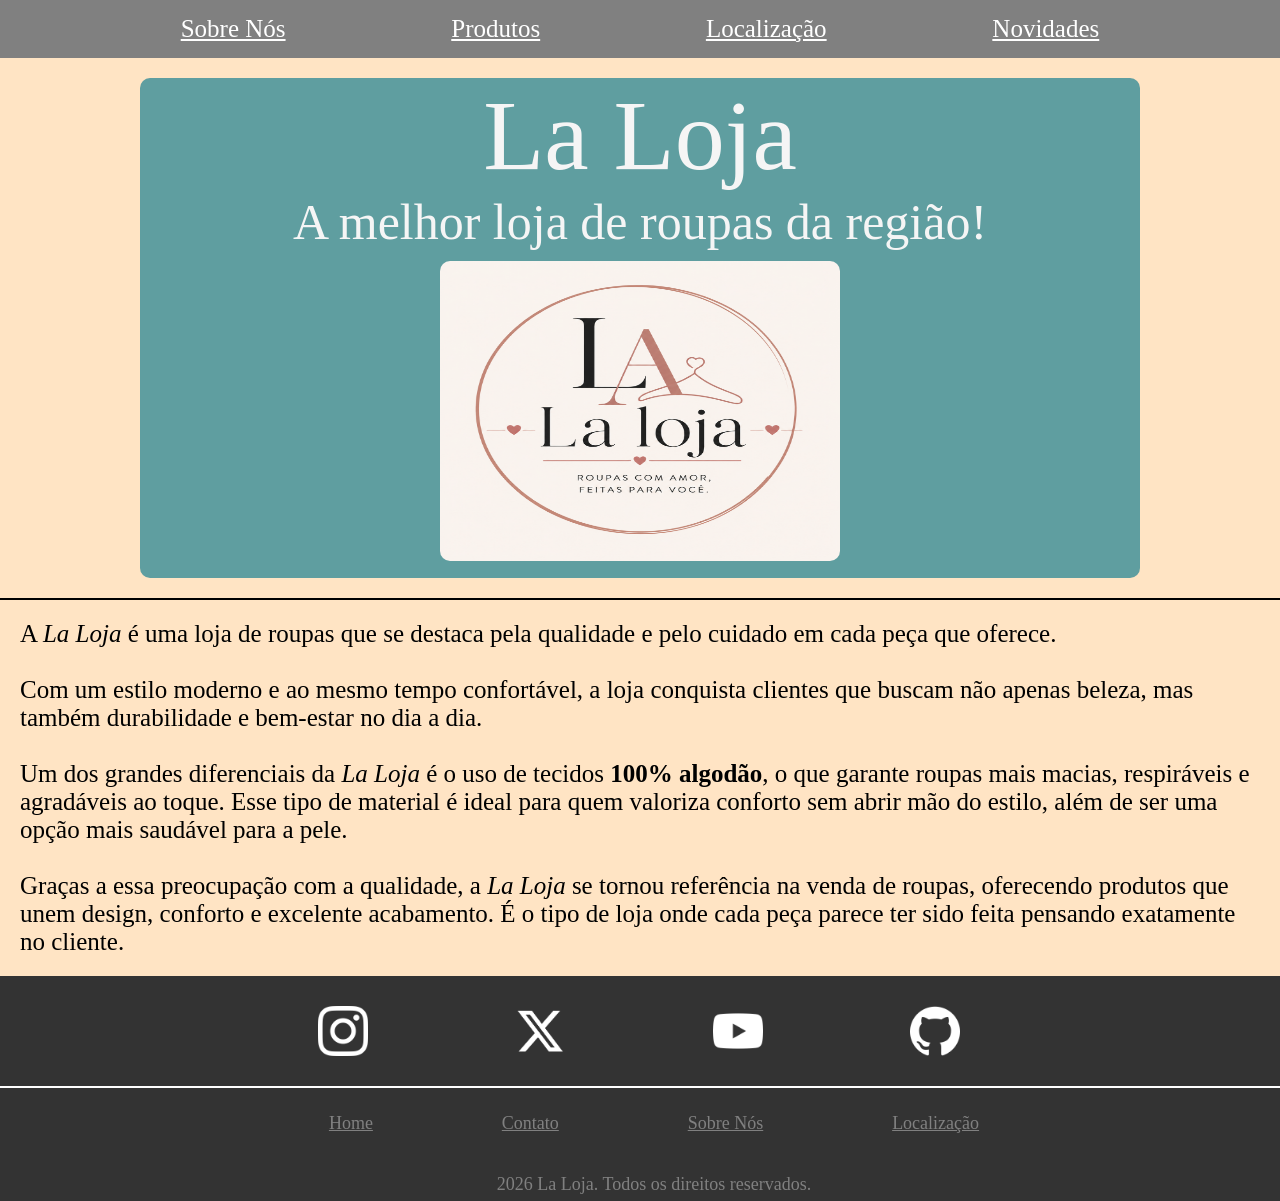
<file: index.html>
<!DOCTYPE html>
<html lang="en">
    <link rel="stylesheet" href="css/home.css">
    <link rel="stylesheet" href="css/padrao.css">
<head>
    <meta charset="UTF-8">
    <meta name="viewport" content="width=device-width, initial-scale=1.0">
    <title>La Loja</title>
</head>
<body>

<div class="menu">
<div><a href="sobrenos.html" style="color: white;">Sobre Nós</a></div>
<div><a href="produtos.html" style="color: white;">Produtos</a></div>
<div><a href="localização.html" style="color: white;">Localização</a></div>
<div><a href="novidades.html" style="color: white;">Novidades</a></div>
</div>

<div class="caixalogo">
    <div class="textocentro">La Loja</div>
    <div class="subtexto">A melhor loja de roupas da região!</div>
    <div><img class="img1" src="img/logocfundo.png" alt="img" width="400px" height="300px"></div>
</div>
<hr color="black">
<div class="textinho1">
<div>A <i>La Loja</i> é uma loja de roupas que se destaca pela qualidade e pelo cuidado em cada peça que oferece.</div> <br>
<div>Com um estilo moderno e ao mesmo tempo confortável, a loja conquista clientes que buscam não apenas beleza, mas também durabilidade e bem-estar no dia a dia.</div> <br>
<div>Um dos grandes diferenciais da <i>La Loja</i> é o uso de tecidos <b>100% algodão</b>, o que garante roupas mais macias, respiráveis e agradáveis ao toque. Esse tipo de material é ideal para quem valoriza conforto sem abrir mão do estilo, além de ser uma opção mais saudável para a pele.</div> <br>
<div>Graças a essa preocupação com a qualidade, a <i>La Loja</i> se tornou referência na venda de roupas, oferecendo produtos que unem design, conforto e excelente acabamento. É o tipo de loja onde cada peça parece ter sido feita pensando exatamente no cliente.</div>
</div>

<footer>
    <div class="interface">

    <div class="redes">
        <div><a href="https://www.instagram.com"><img src="img/instagram-white-icon.webp" alt="insta" width="50" height="50"></a></div>
        <div><a href="https://x.com/?lang=pt"><img src="img/X_logo_2023_(white).png" alt="x" width="50" height="50"></a></div>
        <div><a href="https://www.youtube.com"><img src="img/youtube-app-white-icon.webp" alt="yt" width="50" height="50"></a></div>
        <div><a href="#"><img src="img/github-white-icon.webp" alt="git" width="50" height="50"></a></div>
    </div>

<hr color="white">

    <div class="textofooter">
        <div><p><a href="index.html" style="color: gray;">Home</a></p></div>
        <div><p><a href="#" style="color: gray;">Contato</a></p></div>
        <div><p><a href="sobrenos.html" style="color: gray;">Sobre Nós</a></p></div>
        <div><p><a href="localização.html" style="color: gray;">Localização</a></p></div>
    </div> 

    <p align="center">2026 La Loja. Todos os direitos reservados.</p>
    </div>
</footer>


</body>
</html>
</file>
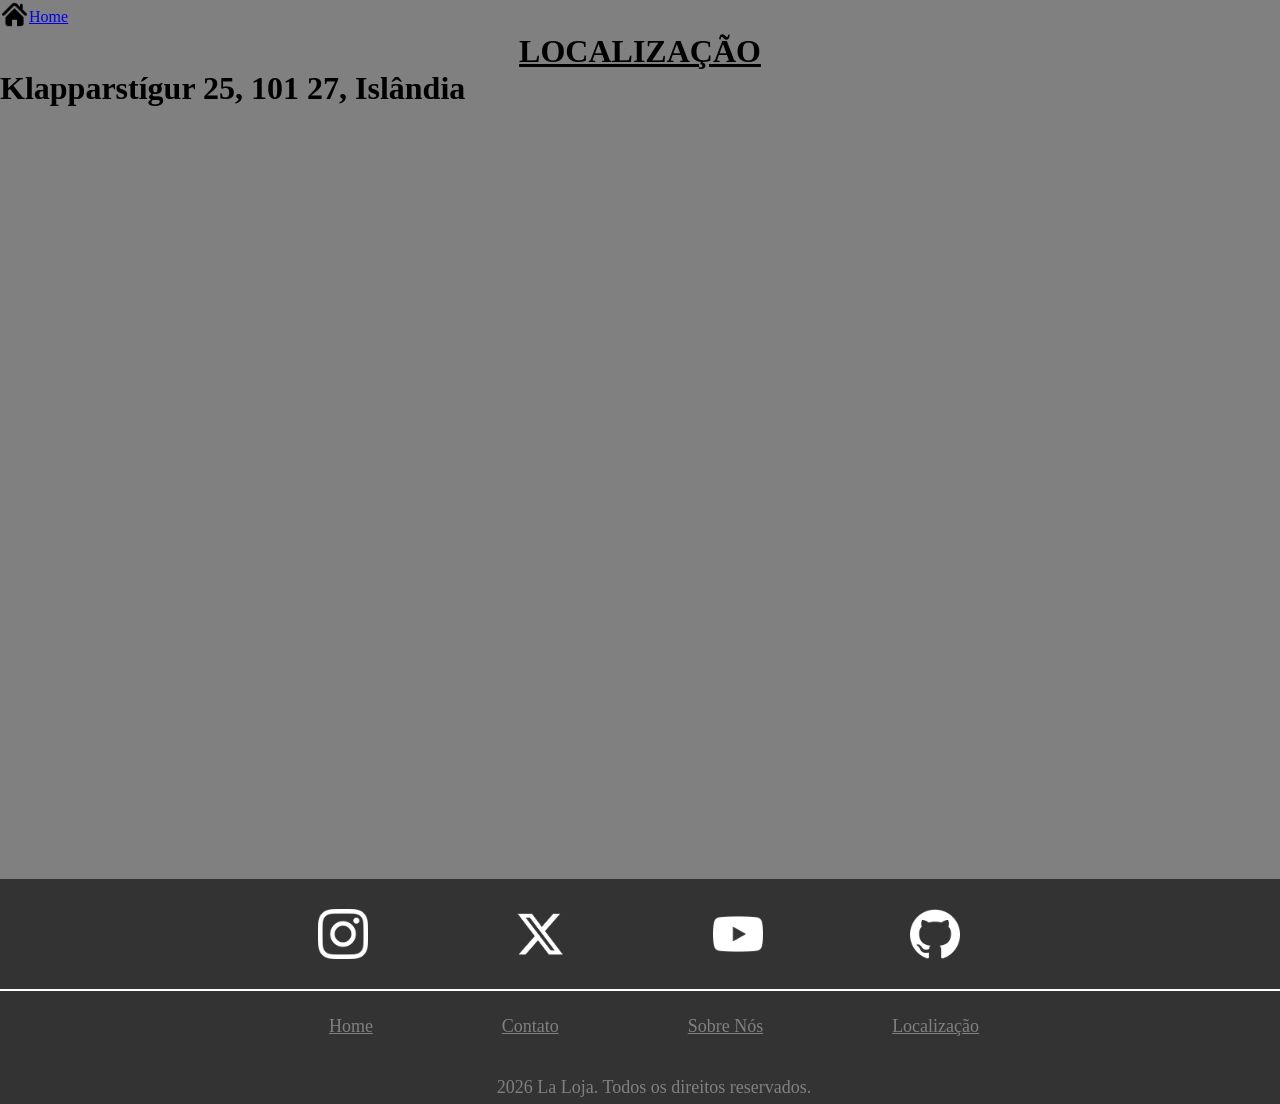
<file: localização.html>
<!DOCTYPE html>
<html lang="en">
    <link rel="stylesheet" href="css/padrao.css">
<head>
    <meta charset="UTF-8">
    <meta name="viewport" content="width=device-width, initial-scale=1.0">
    <title>La Loja - Localização</title>
</head>
<body bgcolor="grey">
<table>
        <tr>
            <td><img src="img/home.png" alt="" width="25px" height="25px"></td>
            <td><a href="index.html">Home</a></td>
        </tr>
    </table>
    <h1 align="center"><u>LOCALIZAÇÃO</u></h1>

 <p><h1>Klapparstígur 25, 101 27, Islândia</h1></p> 
 <br>
 <iframe src="https://www.google.com/maps/embed?pb=!1m18!1m12!1m3!1d346277.46502112225!2d-17.635480454266173!3d64.71353942285805!2m3!1f0!2f0!3f0!3m2!1i1024!2i768!4f13.1!3m3!1m2!1s0x48d1dbe88c54358d%3A0x8d9869da2d6b447b!2sParque%20Nacional%20Vatnaj%C3%B6kull!5e0!3m2!1spt-BR!2sbr!4v1777658763114!5m2!1spt-BR!2sbr" width="100%" height="750" style="border:0;" allowfullscreen="" loading="lazy" referrerpolicy="no-referrer-when-downgrade"></iframe>

<footer>
    <div class="interface">

    <div class="redes">
        <div><a href="https://www.instagram.com"><img src="img/instagram-white-icon.webp" alt="insta" width="50" height="50"></a></div>
        <div><a href="https://x.com/?lang=pt"><img src="img/X_logo_2023_(white).png" alt="x" width="50" height="50"></a></div>
        <div><a href="https://www.youtube.com"><img src="img/youtube-app-white-icon.webp" alt="yt" width="50" height="50"></a></div>
        <div><a href="#"><img src="img/github-white-icon.webp" alt="git" width="50" height="50"></a></div>
    </div>

<hr color="white">

    <div class="textofooter">
        <div><p><a href="index.html" style="color: gray;">Home</a></p></div>
        <div><p><a href="#" style="color: gray;">Contato</a></p></div>
        <div><p><a href="sobrenos.html" style="color: gray;">Sobre Nós</a></p></div>
        <div><p><a href="localização.html" style="color: gray;">Localização</a></p></div>
    </div> 

    <p align="center">2026 La Loja. Todos os direitos reservados.</p>
    </div>
</footer>

</body>
</html>
</file>
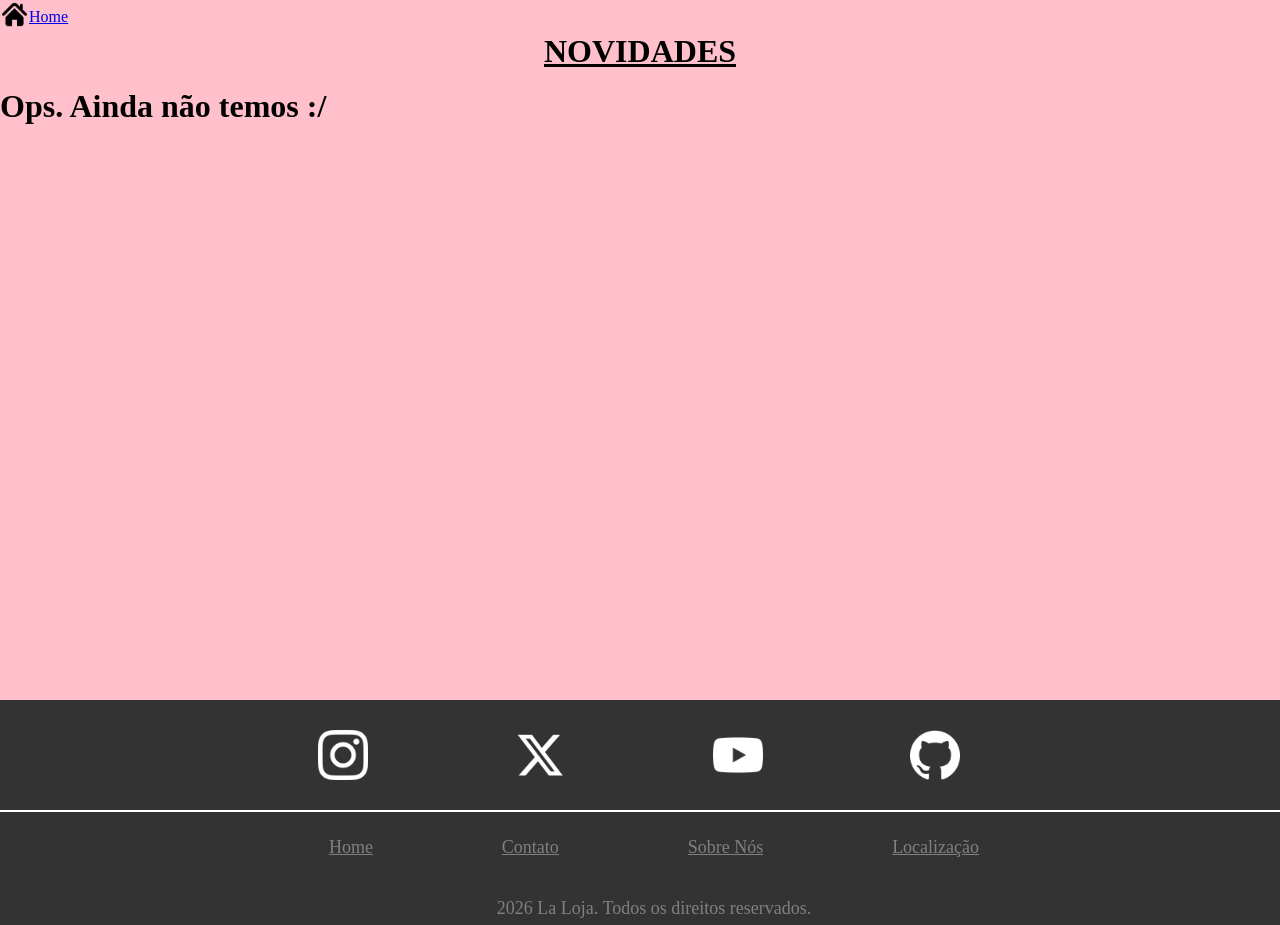
<file: novidades.html>
<!DOCTYPE html>
<html lang="en">
    <link rel="stylesheet" href="css/padrao.css">
    <link rel="stylesheet" href="css/novidades.css">
<head>
    <meta charset="UTF-8">
    <meta name="viewport" content="width=device-width, initial-scale=1.0">
    <title>La Loja - Novidades</title>
</head>
<body bgcolor="pink">
<table>
        <tr>
            <td><img src="img/home.png" alt="" width="25px" height="25px"></td>
            <td><a href="index.html">Home</a></td>
        </tr>
    </table>
    <h1 align="center"><u>NOVIDADES</u></h1>
    <br>
    <h1>Ops. Ainda não temos :/</h1>

    <footer>
    <div class="interface">

    <div class="redes">
        <div><a href="https://www.instagram.com"><img src="img/instagram-white-icon.webp" alt="insta" width="50" height="50"></a></div>
        <div><a href="https://x.com/?lang=pt"><img src="img/X_logo_2023_(white).png" alt="x" width="50" height="50"></a></div>
        <div><a href="https://www.youtube.com"><img src="img/youtube-app-white-icon.webp" alt="yt" width="50" height="50"></a></div>
        <div><a href="#"><img src="img/github-white-icon.webp" alt="git" width="50" height="50"></a></div>
    </div>

<hr color="white">

    <div class="textofooter">
        <div><p><a href="index.html" style="color: gray;">Home</a></p></div>
        <div><p><a href="#" style="color: gray;">Contato</a></p></div>
        <div><p><a href="sobrenos.html" style="color: gray;">Sobre Nós</a></p></div>
        <div><p><a href="localização.html" style="color: gray;">Localização</a></p></div>
    </div> 

    <p align="center">2026 La Loja. Todos os direitos reservados.</p>
    </div>
</footer>

</body>
</html>
</file>
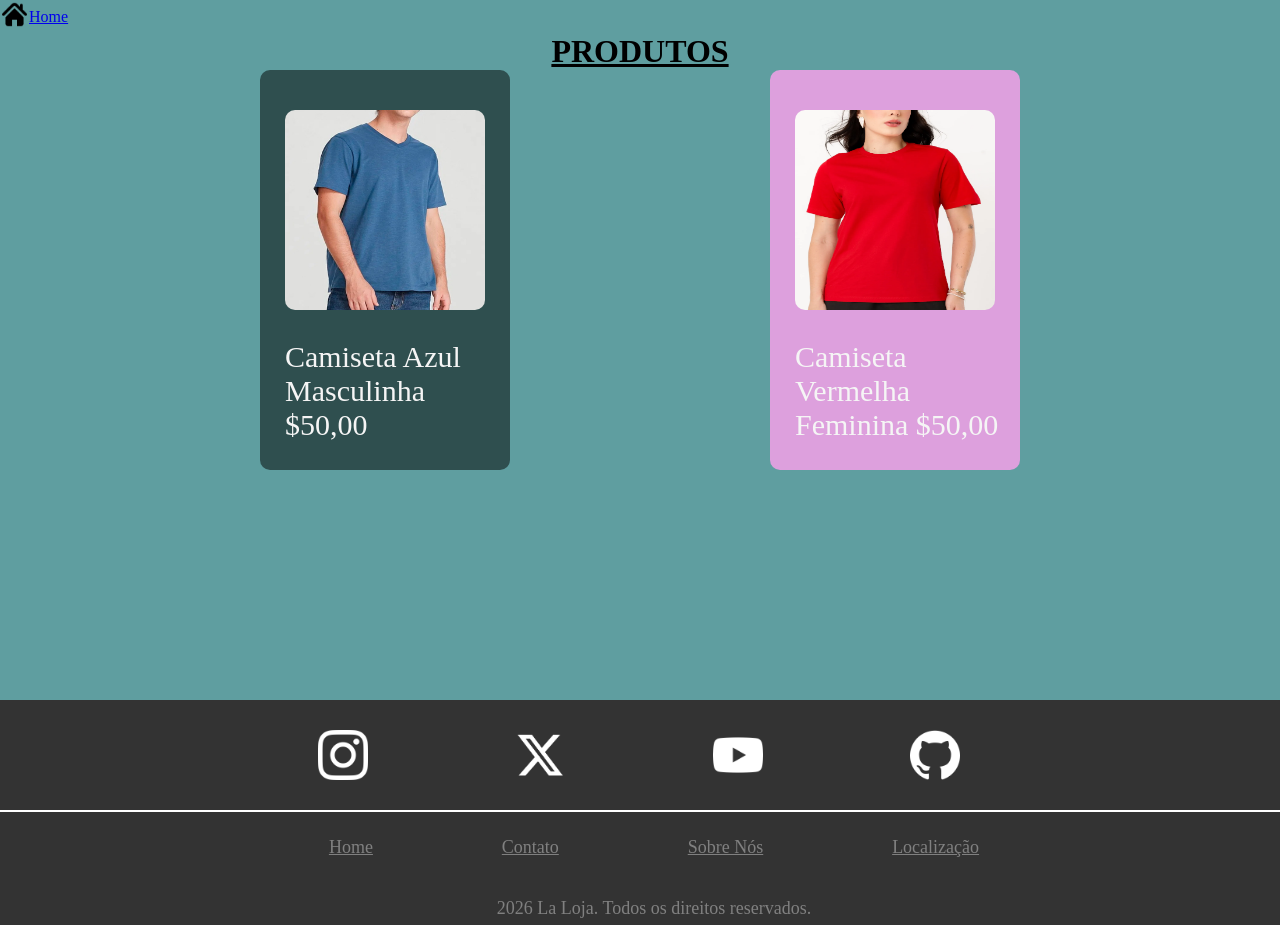
<file: produtos.html>
<!DOCTYPE html>
<html lang="en">
    <link rel="stylesheet" href="css/produtos.css">
    <link rel="stylesheet" href="css/padrao.css">
<head>
    <meta charset="UTF-8">
    <meta name="viewport" content="width=device-width, initial-scale=1.0">
    <title>La Loja - Produtos</title>
</head>
<body>

<table>
        <tr>
            <td><img src="img/home.png" alt="" width="25px" height="25px"></td>
            <td><a href="index.html">Home</a></td>
        </tr>
    </table>
    <h1 align="center"><u>PRODUTOS</u></h1>


<div class="caixas">
    
    <div class="caixapadrao cor1">

        <div> 
        <img class="img1" src="img/camisetamasculina.jpg" alt="camisetamasculina" width="200" height="200"> 
        </div>

        <div class="textocaixa"> 
            <span>Camiseta Azul Masculinha</span>
            <span>$50,00</span>
        </div>

    </div>
    
    <div class="caixapadrao cor2">
        <div> 
        <img class="img1" src="img/camisetafeminina.webp" alt="camisetafeminina" width="200" height="200"> 
        </div>

        <div class="textocaixa"> 
            <span>Camiseta Vermelha Feminina</span>
            <span>$50,00</span>
        </div>
    </div>
</div>

<footer>
    <div class="interface">

    <div class="redes">
        <div><a href="https://www.instagram.com"><img src="img/instagram-white-icon.webp" alt="insta" width="50" height="50"></a></div>
        <div><a href="https://x.com/?lang=pt"><img src="img/X_logo_2023_(white).png" alt="x" width="50" height="50"></a></div>
        <div><a href="https://www.youtube.com"><img src="img/youtube-app-white-icon.webp" alt="yt" width="50" height="50"></a></div>
        <div><a href="#"><img src="img/github-white-icon.webp" alt="git" width="50" height="50"></a></div>
    </div>

<hr color="white">

    <div class="textofooter">
        <div><p><a href="index.html" style="color: gray;">Home</a></p></div>
        <div><p><a href="#" style="color: gray;">Contato</a></p></div>
        <div><p><a href="sobrenos.html" style="color: gray;">Sobre Nós</a></p></div>
        <div><p><a href="localização.html" style="color: gray;">Localização</a></p></div>
    </div> 

    <p align="center">2026 La Loja. Todos os direitos reservados.</p>
    </div>
</footer>

</body>
</html>
</file>
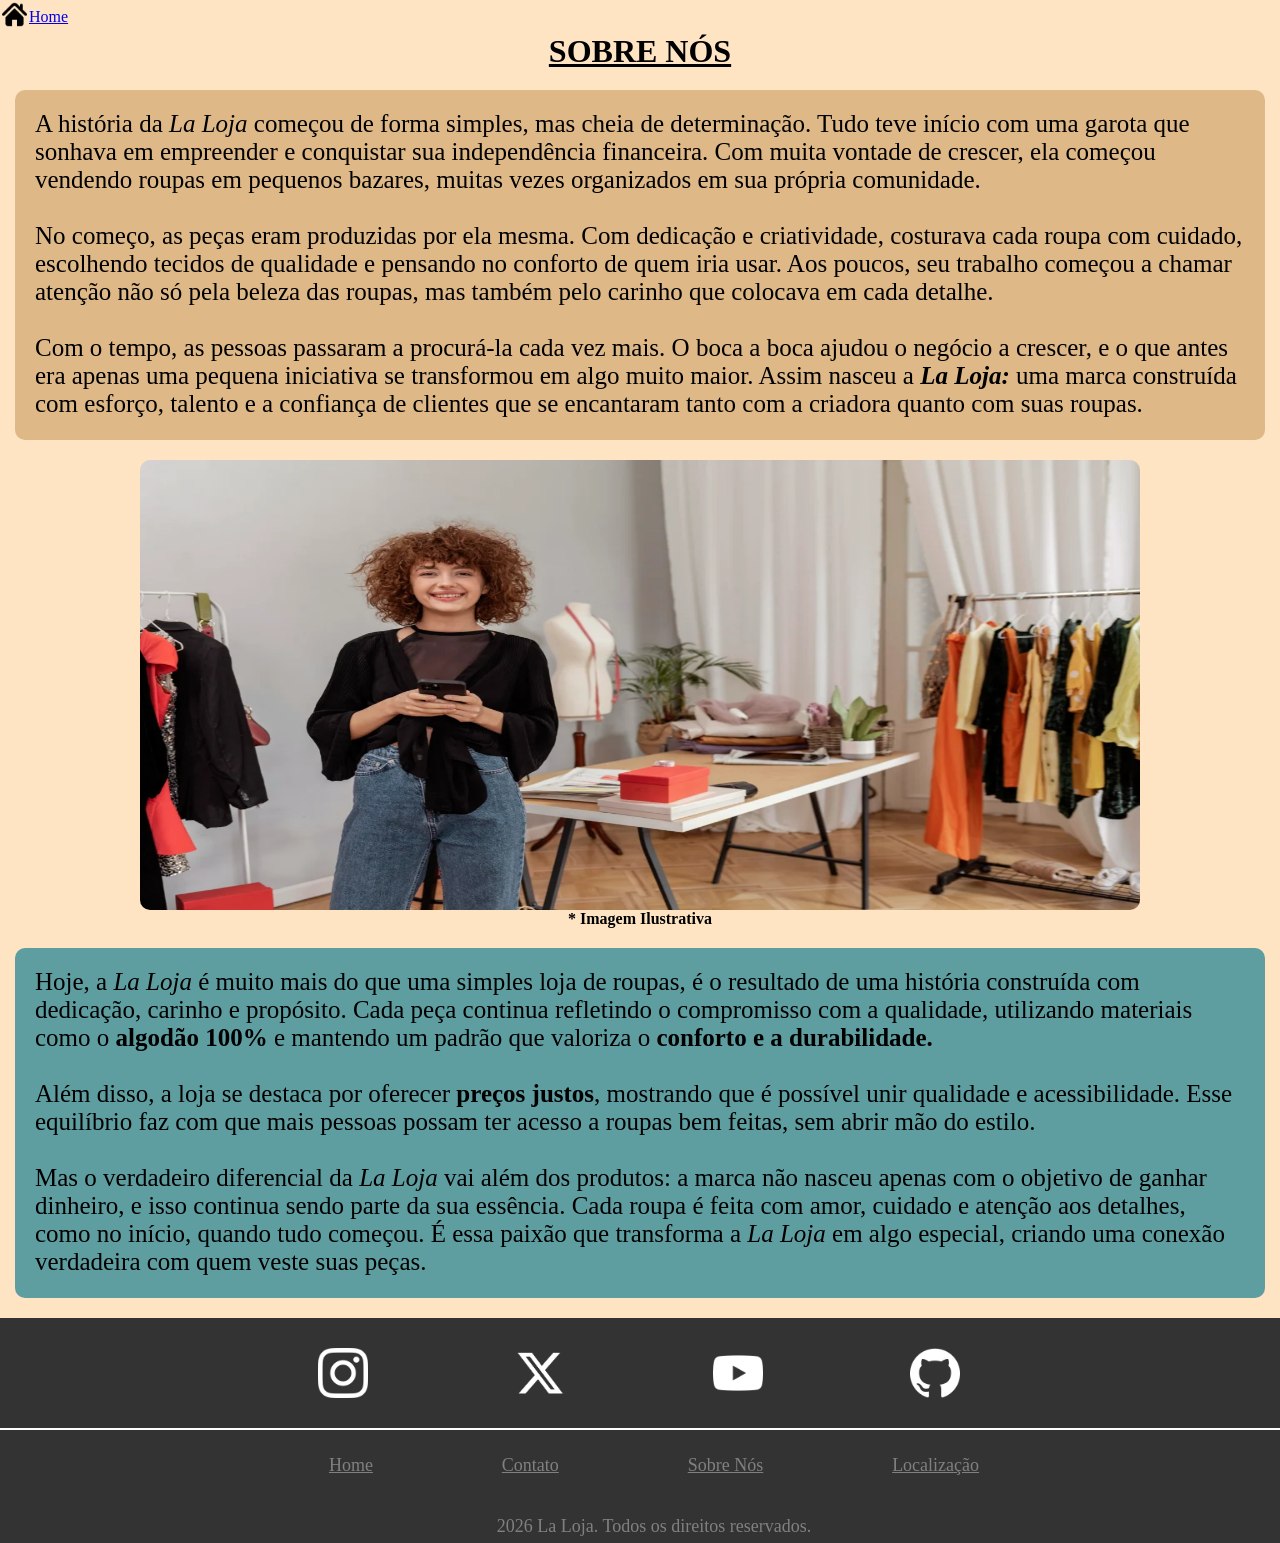
<file: sobrenos.html>
<!DOCTYPE html>
<html lang="en">
    <link rel="stylesheet" href="css/sobrenos.css">
    <link rel="stylesheet" href="css/padrao.css">
<head>
    <meta charset="UTF-8">
    <meta name="viewport" content="width=device-width, initial-scale=1.0">
    <title>La Loja - Sobre Nós</title>
</head>
<body>
    <table>
        <tr>
            <td><img src="img/home.png" alt="" width="25px" height="25px"></td>
            <td><a href="index.html">Home</a></td>
        </tr>
    </table>
    <h1 align="center"><u>SOBRE NÓS</u></h1>
    <div class="sn1">
    <div>A história da <i>La Loja</i> começou de forma simples, mas cheia de determinação. Tudo teve início com uma garota que sonhava em empreender e conquistar sua independência financeira. Com muita vontade de crescer, ela começou vendendo roupas em pequenos bazares, muitas vezes organizados em sua própria comunidade.</div> <br>
    <div>No começo, as peças eram produzidas por ela mesma. Com dedicação e criatividade, costurava cada roupa com cuidado, escolhendo tecidos de qualidade e pensando no conforto de quem iria usar. Aos poucos, seu trabalho começou a chamar atenção não só pela beleza das roupas, mas também pelo carinho que colocava em cada detalhe.</div> <br>
    <div>Com o tempo, as pessoas passaram a procurá-la cada vez mais. O boca a boca ajudou o negócio a crescer, e o que antes era apenas uma pequena iniciativa se transformou em algo muito maior. Assim nasceu a <i><b>La Loja:</b></i> uma marca construída com esforço, talento e a confiança de clientes que se encantaram tanto com a criadora quanto com suas roupas.</div> <br>
</div>

<img class="img2" src="img/garotavendendoex.webp" alt="" width="1000" height="450">
<h4 align="center"><b>* Imagem Ilustrativa</b></h4>

<div class="sn2">
    <div>Hoje, a <i>La Loja</i> é muito mais do que uma simples loja de roupas, é o resultado de uma história construída com dedicação, carinho e propósito. Cada peça continua refletindo o compromisso com a qualidade, utilizando materiais como o <b>algodão 100%</b> e mantendo um padrão que valoriza o <b>conforto e a durabilidade.</b></div> <br>
    <div>Além disso, a loja se destaca por oferecer <b>preços justos</b>, mostrando que é possível unir qualidade e acessibilidade. Esse equilíbrio faz com que mais pessoas possam ter acesso a roupas bem feitas, sem abrir mão do estilo.</div> <br>
    <div>Mas o verdadeiro diferencial da <i>La Loja</i> vai além dos produtos: a marca não nasceu apenas com o objetivo de ganhar dinheiro, e isso continua sendo parte da sua essência. Cada roupa é feita com amor, cuidado e atenção aos detalhes, como no início, quando tudo começou. É essa paixão que transforma a <i>La Loja</i> em algo especial, criando uma conexão verdadeira com quem veste suas peças.</div>
</div>

<footer>
    <div class="interface">

    <div class="redes">
        <div><a href="https://www.instagram.com"><img src="img/instagram-white-icon.webp" alt="insta" width="50" height="50"></a></div>
        <div><a href="https://x.com/?lang=pt"><img src="img/X_logo_2023_(white).png" alt="x" width="50" height="50"></a></div>
        <div><a href="https://www.youtube.com"><img src="img/youtube-app-white-icon.webp" alt="yt" width="50" height="50"></a></div>
        <div><a href="#"><img src="img/github-white-icon.webp" alt="git" width="50" height="50"></a></div>
    </div>

<hr color="white">

    <div class="textofooter">
        <div><p><a href="index.html" style="color: gray;">Home</a></p></div>
        <div><p><a href="#" style="color: gray;">Contato</a></p></div>
        <div><p><a href="sobrenos.html" style="color: gray;">Sobre Nós</a></p></div>
        <div><p><a href="localização.html" style="color: gray;">Localização</a></p></div>
    </div> 

    <p align="center">2026 La Loja. Todos os direitos reservados.</p>
    </div>
</footer>

</body>
</html>
</file>
<file: css/home.css>
body {
    background-color: bisque;
}

.menu{
    justify-content: space-evenly;
    display: flex;
    background-color: gray;
    padding: 15px;
    font-size: 25px;
}

.caixalogo{
    background-color: cadetblue;
    width: 1000px;
    height: 500px;
    border-radius: 10px;
    display: block;
    margin-top: 20px;
    margin-left: auto;
    margin-right: auto;
    margin-bottom: 20px;
}

.textocentro{
    font-size: 100px;
    text-align: center;
    color: whitesmoke;
}
.subtexto{
    font-size: 50px;
    text-align: center;
    color: whitesmoke;
}
.img1{
    border-radius: 10px;
    margin-left: auto;
    margin-right: auto;
    margin-top: 10px;
    display: block;
}

.textinho1{
    padding: 20px;
    font-size: 25px;
}
</file>
<file: css/padrao.css>
*{
    margin: 0;
    padding: 0;
    box-sizing: border-box;
}


/*Footer final da página*/
footer {
    background-color: #333;
    color: gray;
    
}

.interface{
    width: 1308px;
    height: 225px;
    margin: 0 auto;
    padding: 0 auto;
    font-size: 18px;
}

.redes{
    justify-content: space-evenly;
    display: flex;
    padding-top: 30px; 
    padding-bottom: 25px;
    padding-left: 170px;
    padding-right: 200px;
}

.textofooter{
    justify-content: space-evenly;
    padding-left: 200px;
    padding-right: 200px;
    display: flex;
    padding-top: 25px;
    padding-bottom: 40px;
    
}
</file>
<file: css/novidades.css>
footer{
    margin-top: 575px;
}
</file>
<file: css/produtos.css>
body {
    background-color: cadetblue;
}

.img1{
    border-radius: 10px;
    margin: 0;
    display: block;
}

.caixas{
    justify-content: space-evenly;
    display: flex;
    margin-bottom: 230px;
}

.caixapadrao{
    display: inline-block;
    padding-left: 25px;
    padding-top: 40px;
    width: 250px;
    height: 400px;
    border-radius: 10px;
    cursor: pointer;
    transition: all 0.5s;
    text-align: left;
}

.caixapadrao:hover{
    transform: scale(1.05);
}

.textocaixa{
    color: whitesmoke;
    font-size: 30px;
    padding-top: 30px;
}

.cor1{
    background-color: darkslategray;
}

.cor2{
    background-color: plum;
}
</file>
<file: css/sobrenos.css>
body {
    background-color: bisque;
}

.sn1{
    padding: 20px;
    font-size: 25px;
    background-color: burlywood;
    width: 1250px;
    height: 350px;
    border-radius: 10px;
    display: block;
    margin-top: 20px;
    margin-left: auto;
    margin-right: auto;
    margin-bottom: 20px;
}

.sn2{
    padding: 20px;
    font-size: 25px;
    background-color: cadetblue;
    width: 1250px;
    height: 350px;
    border-radius: 10px;
    display: block;
    margin-top: 20px;
    margin-left: auto;
    margin-right: auto;
    margin-bottom: 20px;
}

.img2 {
    display: block;
    margin-left: auto;
    margin-right: auto;
    border-radius: 10px;
}
</file>
